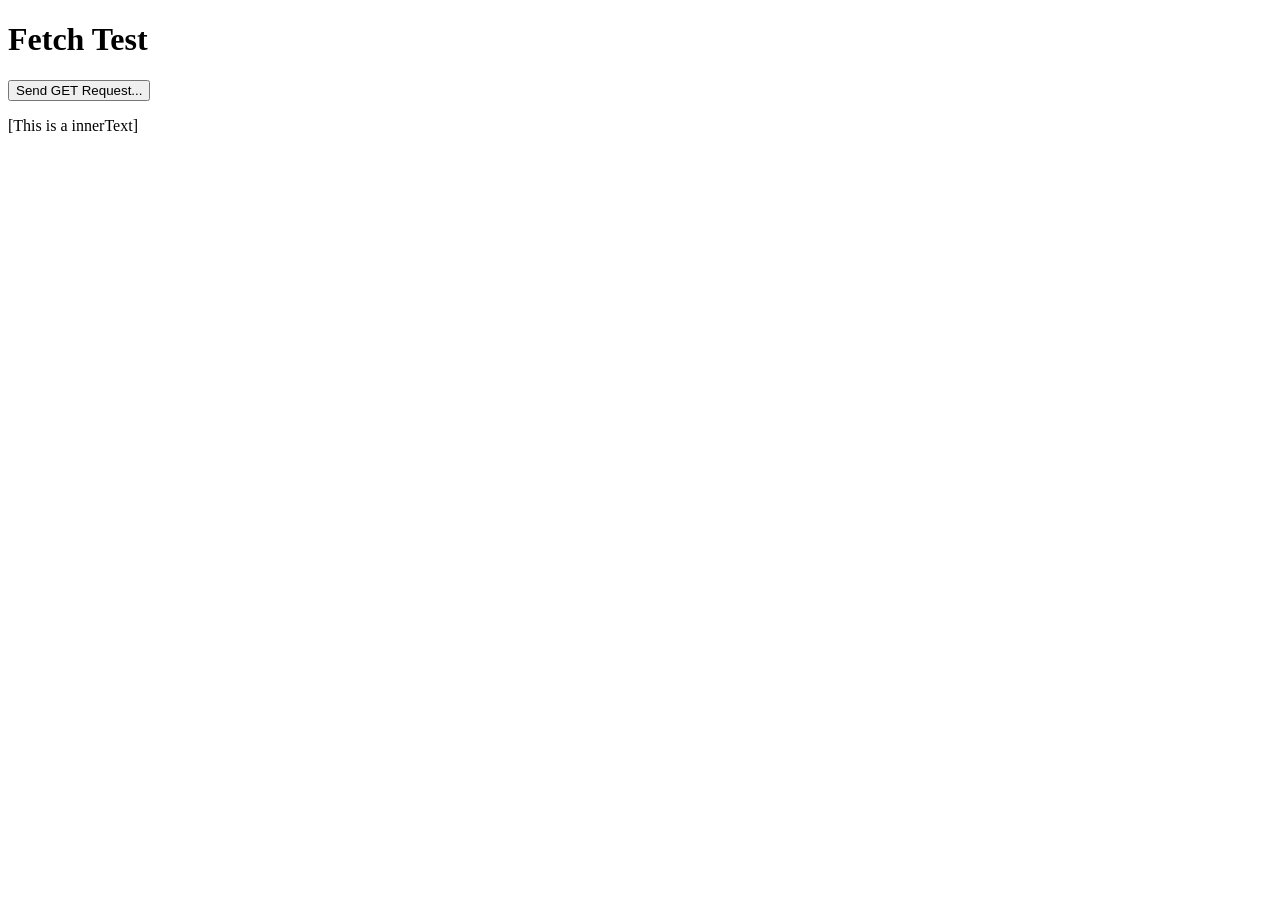
<file: FetchDemoPractice/index.html>
<!DOCTYPE html>
<html lang = "en">
<head>
    <meta charset="UTF-8">
    <meta name = "viewport" content="width=device-width, initial-scale=1.0">
    <title>JC's FetchAPI Demo</title>
</head>
<body>
    <h1>Fetch Test</h1>
    <button onclick="makeFetchRequest()">Send GET Request...</button>
    <p id = "output">[This is a innerText]</p>
    <script src = "script.js"></script>
</body>
</html>
</file>
